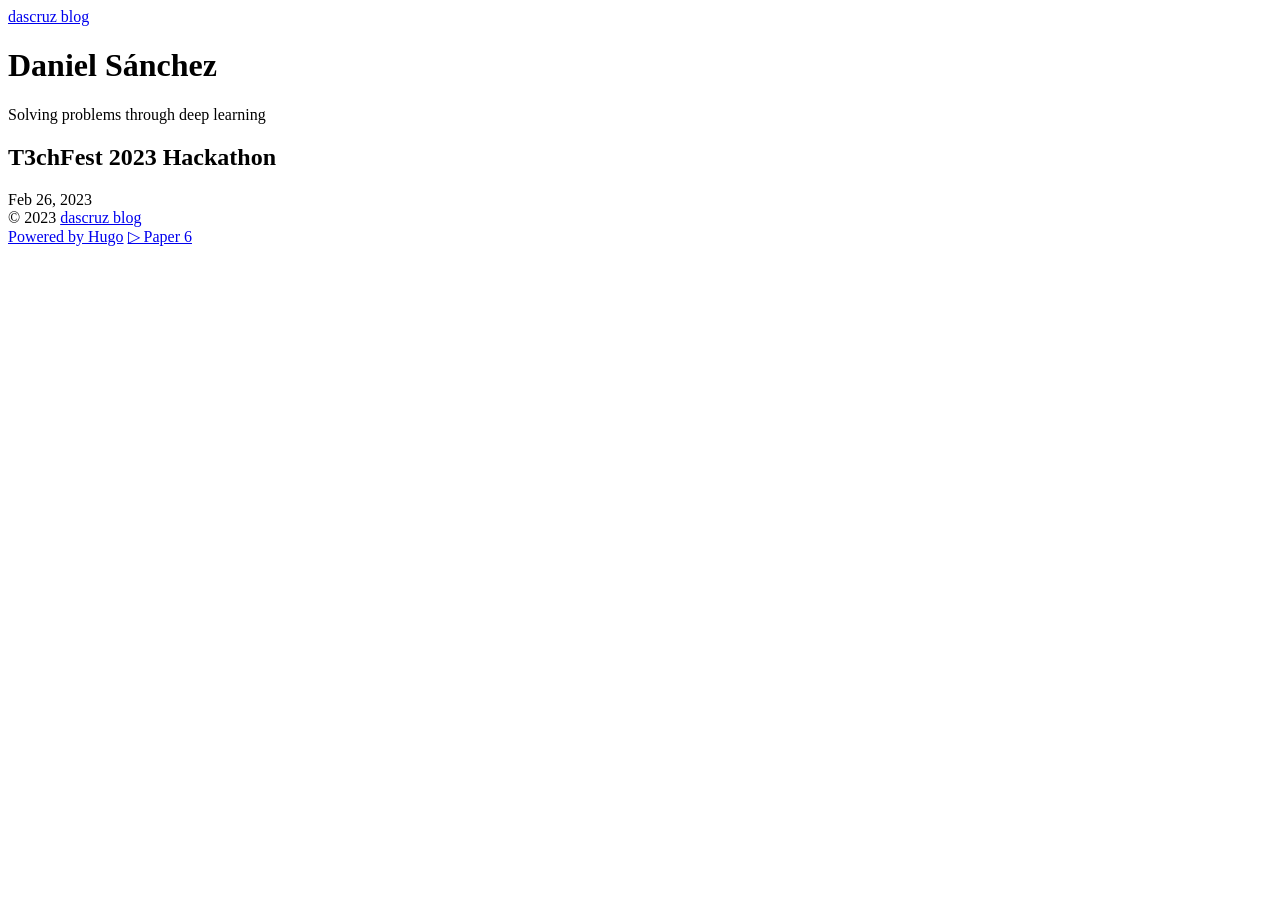
<file: index.html>
<!doctype html><html class="not-ready text-sm lg:text-base" style=--bg:#faf6f1 lang=en-us><head><meta charset=utf-8><meta http-equiv=x-ua-compatible content="IE=edge"><meta name=viewport content="width=device-width,initial-scale=1,shrink-to-fit=no"><title>dascruz blog</title><meta name=theme-color><meta name=description content><meta name=author content><link rel="preload stylesheet" as=style href=https://dascruz.me/main.min.css><link rel=preload as=image href=https://dascruz.me/theme.png><link rel=preload as=image href=https://dascruz.me/twitter.svg><link rel=preload as=image href=https://dascruz.me/github.svg><link rel=icon href=https://dascruz.me/favicon.ico><link rel=apple-touch-icon href=https://dascruz.me/apple-touch-icon.png><meta name=generator content="Hugo 0.110.0"><link rel=alternate type=application/rss+xml href=https://dascruz.me/index.xml title="dascruz blog"><meta property="og:title" content="dascruz blog"><meta property="og:description" content><meta property="og:type" content="website"><meta property="og:url" content="https://dascruz.me/"><meta itemprop=name content="dascruz blog"><meta itemprop=description content><meta name=twitter:card content="summary"><meta name=twitter:title content="dascruz blog"><meta name=twitter:description content></head><body class="text-black duration-200 ease-out dark:text-white"><header class="mx-auto flex h-[5rem] max-w-3xl px-8 lg:justify-center"><div class="relative z-50 mr-auto flex items-center"><a class="-translate-x-[1px] -translate-y-0.5 text-3xl font-bold" href=https://dascruz.me/>dascruz blog</a>
<a class="btn-dark ml-6 h-6 w-6 shrink-0 cursor-pointer [background:url(./theme.svg)_left_center/cover_no-repeat] dark:invert dark:[background-position:right]"></a></div><a class="btn-menu relative z-50 -mr-8 flex h-[5rem] w-[5rem] shrink-0 cursor-pointer flex-col items-center justify-center gap-2.5 lg:hidden"></a>
<script>const htmlClass=document.documentElement.classList;setTimeout(()=>{htmlClass.remove("not-ready")},10);const btnMenu=document.querySelector(".btn-menu");btnMenu.addEventListener("click",()=>{htmlClass.toggle("open")});const metaTheme=document.querySelector('meta[name="theme-color"]'),lightBg=`"#faf6f1"`.replace(/"/g,""),setDark=e=>{metaTheme.setAttribute("content",e?"#000":lightBg),htmlClass[e?"add":"remove"]("dark"),localStorage.setItem("dark",e)},darkScheme=window.matchMedia("(prefers-color-scheme: dark)");if(htmlClass.contains("dark"))setDark(!0);else{const e=localStorage.getItem("dark");setDark(e?e==="true":darkScheme.matches)}darkScheme.addEventListener("change",e=>{setDark(e.matches)});const btnDark=document.querySelector(".btn-dark");btnDark.addEventListener("click",()=>{setDark(localStorage.getItem("dark")!=="true")})</script><div class="nav-wrapper fixed inset-x-0 top-full z-40 flex h-full select-none flex-col justify-center pb-16 duration-200 dark:bg-black lg:static lg:h-auto lg:flex-row lg:!bg-transparent lg:pb-0 lg:transition-none"><nav class="mt-12 flex justify-center space-x-10 dark:invert lg:mt-0 lg:ml-12 lg:items-center lg:space-x-6"><a class="h-8 w-8 [background:var(--url)_center_center/cover_no-repeat] lg:h-6 lg:w-6" style=--url:url(./twitter.svg) href=https://twitter.com/dascruzz target=_blank></a>
<a class="h-8 w-8 [background:var(--url)_center_center/cover_no-repeat] lg:h-6 lg:w-6" style=--url:url(./github.svg) href=https://github.com/dascruz target=_blank></a></nav></div></header><main class="prose prose-neutral relative mx-auto min-h-[calc(100%-10rem)] max-w-3xl px-8 pt-20 pb-32 dark:prose-invert"><div class="-mt-4 mb-20 flex items-start"><div><h1 class="mt-1.5 mb-3 text-3xl font-bold">Daniel Sánchez</h1><div class=break-words>Solving problems through deep learning</div></div></div><section class="relative my-10 first-of-type:mt-0 last-of-type:mb-0"><h2 class="!my-0 pb-1 !leading-none">T3chFest 2023 Hackathon</h2><time class="text-sm opacity-60">Feb 26, 2023</time>
<a class="absolute inset-0" href=https://dascruz.me/posts/helpmap/></a></section></main><footer class="opaco mx-auto flex h-[5rem] max-w-3xl items-center px-8 text-[0.9em] opacity-60"><div class=mr-auto>&copy; 2023
<a class=link href=https://dascruz.me/>dascruz blog</a></div><a class="link mx-6" href=https://gohugo.io/ rel=noopener target=_blank>Powered by Hugo️️</a>️
<a class=link href=https://github.com/nanxiaobei/hugo-paper rel=noopener target=_blank>▷ Paper 6</a></footer></body></html>
</file>
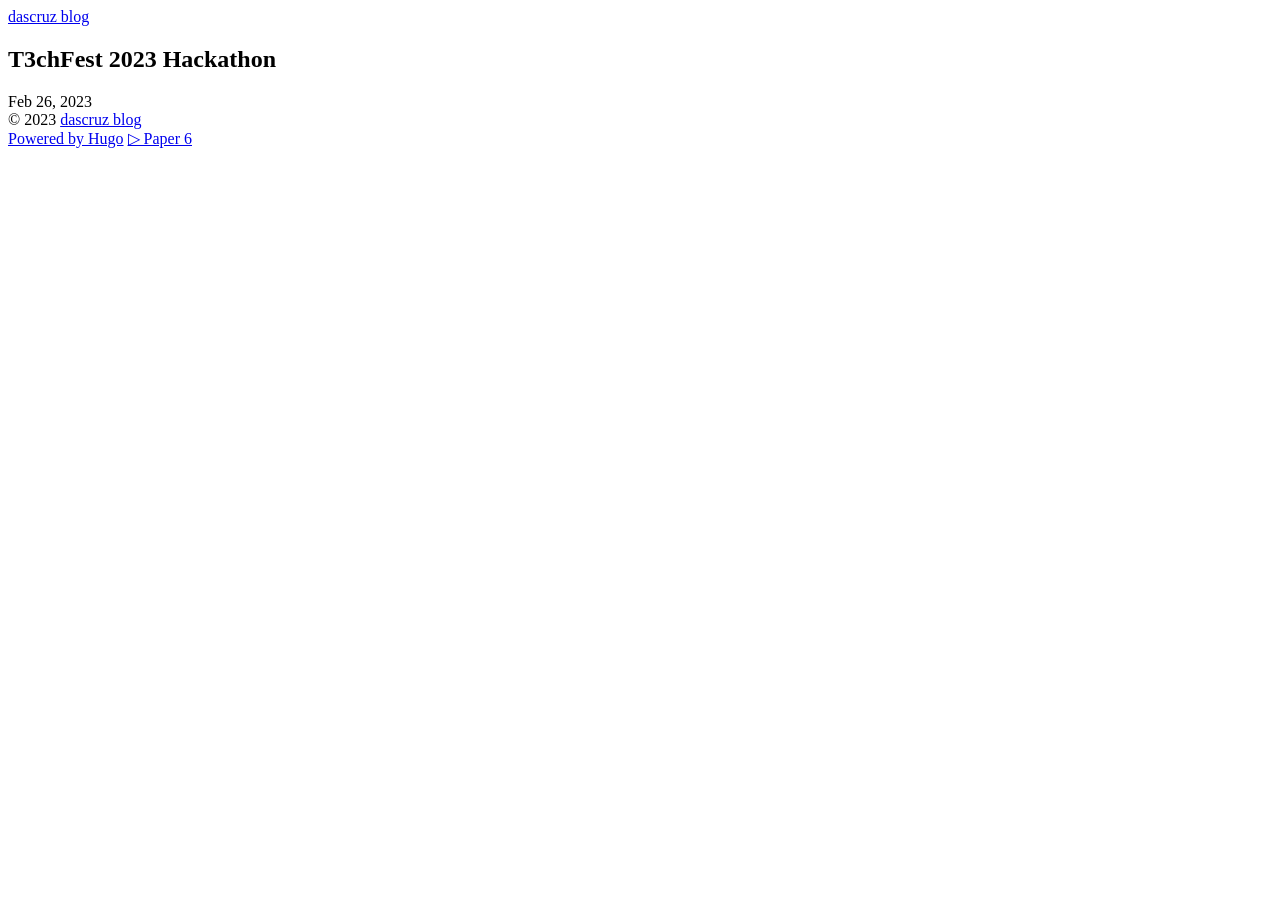
<file: posts/index.html>
<!doctype html><html class="not-ready text-sm lg:text-base" style=--bg:#faf6f1 lang=en-us><head><meta charset=utf-8><meta http-equiv=x-ua-compatible content="IE=edge"><meta name=viewport content="width=device-width,initial-scale=1,shrink-to-fit=no"><title>Posts - dascruz blog</title><meta name=theme-color><meta name=description content><meta name=author content><link rel="preload stylesheet" as=style href=https://dascruz.me/main.min.css><link rel=preload as=image href=https://dascruz.me/theme.png><link rel=preload as=image href=https://dascruz.me/twitter.svg><link rel=preload as=image href=https://dascruz.me/github.svg><link rel=icon href=https://dascruz.me/favicon.ico><link rel=apple-touch-icon href=https://dascruz.me/apple-touch-icon.png><meta name=generator content="Hugo 0.110.0"><link rel=alternate type=application/rss+xml href=https://dascruz.me/posts/index.xml title="dascruz blog"><meta property="og:title" content="Posts"><meta property="og:description" content><meta property="og:type" content="website"><meta property="og:url" content="https://dascruz.me/posts/"><meta itemprop=name content="Posts"><meta itemprop=description content><meta name=twitter:card content="summary"><meta name=twitter:title content="Posts"><meta name=twitter:description content></head><body class="text-black duration-200 ease-out dark:text-white"><header class="mx-auto flex h-[5rem] max-w-3xl px-8 lg:justify-center"><div class="relative z-50 mr-auto flex items-center"><a class="-translate-x-[1px] -translate-y-0.5 text-3xl font-bold" href=https://dascruz.me/>dascruz blog</a>
<a class="btn-dark ml-6 h-6 w-6 shrink-0 cursor-pointer [background:url(./theme.svg)_left_center/cover_no-repeat] dark:invert dark:[background-position:right]"></a></div><a class="btn-menu relative z-50 -mr-8 flex h-[5rem] w-[5rem] shrink-0 cursor-pointer flex-col items-center justify-center gap-2.5 lg:hidden"></a>
<script>const htmlClass=document.documentElement.classList;setTimeout(()=>{htmlClass.remove("not-ready")},10);const btnMenu=document.querySelector(".btn-menu");btnMenu.addEventListener("click",()=>{htmlClass.toggle("open")});const metaTheme=document.querySelector('meta[name="theme-color"]'),lightBg=`"#faf6f1"`.replace(/"/g,""),setDark=e=>{metaTheme.setAttribute("content",e?"#000":lightBg),htmlClass[e?"add":"remove"]("dark"),localStorage.setItem("dark",e)},darkScheme=window.matchMedia("(prefers-color-scheme: dark)");if(htmlClass.contains("dark"))setDark(!0);else{const e=localStorage.getItem("dark");setDark(e?e==="true":darkScheme.matches)}darkScheme.addEventListener("change",e=>{setDark(e.matches)});const btnDark=document.querySelector(".btn-dark");btnDark.addEventListener("click",()=>{setDark(localStorage.getItem("dark")!=="true")})</script><div class="nav-wrapper fixed inset-x-0 top-full z-40 flex h-full select-none flex-col justify-center pb-16 duration-200 dark:bg-black lg:static lg:h-auto lg:flex-row lg:!bg-transparent lg:pb-0 lg:transition-none"><nav class="mt-12 flex justify-center space-x-10 dark:invert lg:mt-0 lg:ml-12 lg:items-center lg:space-x-6"><a class="h-8 w-8 [background:var(--url)_center_center/cover_no-repeat] lg:h-6 lg:w-6" style=--url:url(./twitter.svg) href=https://twitter.com/dascruzz target=_blank></a>
<a class="h-8 w-8 [background:var(--url)_center_center/cover_no-repeat] lg:h-6 lg:w-6" style=--url:url(./github.svg) href=https://github.com/dascruz target=_blank></a></nav></div></header><main class="prose prose-neutral relative mx-auto min-h-[calc(100%-10rem)] max-w-3xl px-8 pt-20 pb-32 dark:prose-invert"><section class="relative my-10 first-of-type:mt-0 last-of-type:mb-0"><h2 class="!my-0 pb-1 !leading-none">T3chFest 2023 Hackathon</h2><time class="text-sm opacity-60">Feb 26, 2023</time>
<a class="absolute inset-0" href=https://dascruz.me/posts/helpmap/></a></section></main><footer class="opaco mx-auto flex h-[5rem] max-w-3xl items-center px-8 text-[0.9em] opacity-60"><div class=mr-auto>&copy; 2023
<a class=link href=https://dascruz.me/>dascruz blog</a></div><a class="link mx-6" href=https://gohugo.io/ rel=noopener target=_blank>Powered by Hugo️️</a>️
<a class=link href=https://github.com/nanxiaobei/hugo-paper rel=noopener target=_blank>▷ Paper 6</a></footer></body></html>
</file>
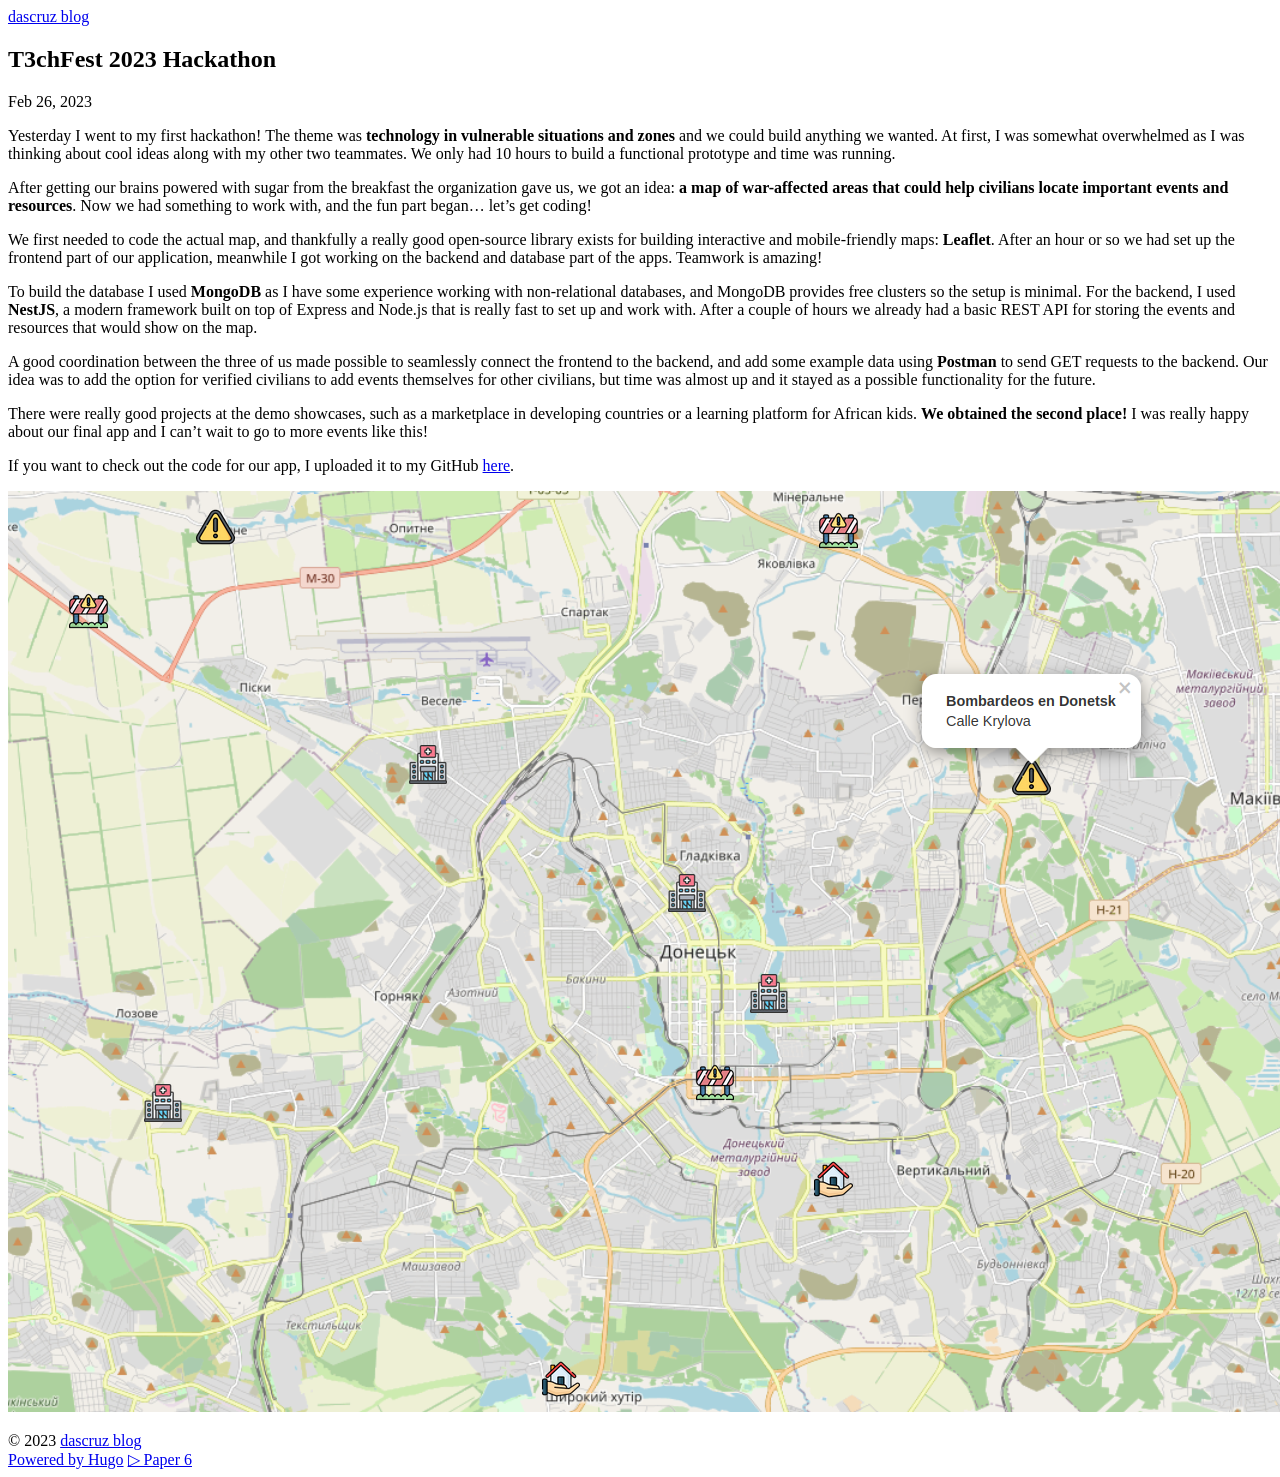
<file: posts/helpmap/index.html>
<!doctype html><html class="not-ready text-sm lg:text-base" style=--bg:#faf6f1 lang=en-us><head><meta charset=utf-8><meta http-equiv=x-ua-compatible content="IE=edge"><meta name=viewport content="width=device-width,initial-scale=1,shrink-to-fit=no"><title>T3chFest 2023 Hackathon - dascruz blog</title><meta name=theme-color><meta name=description content="Yesterday I went to my first hackathon! The theme was technology in vulnerable situations and zones and we could build anything we wanted. At first, I was somewhat overwhelmed as I was thinking about cool ideas along with my other two teammates. We only had 10 hours to build a functional prototype and time was running.
After getting our brains powered with sugar from the breakfast the organization gave us, we got an idea: a map of war-affected areas that could help civilians locate important events and resources."><meta name=author content><link rel="preload stylesheet" as=style href=https://dascruz.me/main.min.css><link rel=preload as=image href=https://dascruz.me/theme.png><link rel=preload as=image href=https://dascruz.me/twitter.svg><link rel=preload as=image href=https://dascruz.me/github.svg><link rel=icon href=https://dascruz.me/favicon.ico><link rel=apple-touch-icon href=https://dascruz.me/apple-touch-icon.png><meta name=generator content="Hugo 0.110.0"><meta property="og:title" content="T3chFest 2023 Hackathon"><meta property="og:description" content="Yesterday I went to my first hackathon! The theme was technology in vulnerable situations and zones and we could build anything we wanted. At first, I was somewhat overwhelmed as I was thinking about cool ideas along with my other two teammates. We only had 10 hours to build a functional prototype and time was running.
After getting our brains powered with sugar from the breakfast the organization gave us, we got an idea: a map of war-affected areas that could help civilians locate important events and resources."><meta property="og:type" content="article"><meta property="og:url" content="https://dascruz.me/posts/helpmap/"><meta property="article:section" content="posts"><meta property="article:published_time" content="2023-02-26T12:00:00+01:00"><meta property="article:modified_time" content="2023-02-26T12:00:00+01:00"><meta itemprop=name content="T3chFest 2023 Hackathon"><meta itemprop=description content="Yesterday I went to my first hackathon! The theme was technology in vulnerable situations and zones and we could build anything we wanted. At first, I was somewhat overwhelmed as I was thinking about cool ideas along with my other two teammates. We only had 10 hours to build a functional prototype and time was running.
After getting our brains powered with sugar from the breakfast the organization gave us, we got an idea: a map of war-affected areas that could help civilians locate important events and resources."><meta itemprop=datePublished content="2023-02-26T12:00:00+01:00"><meta itemprop=dateModified content="2023-02-26T12:00:00+01:00"><meta itemprop=wordCount content="362"><meta itemprop=keywords content><meta name=twitter:card content="summary"><meta name=twitter:title content="T3chFest 2023 Hackathon"><meta name=twitter:description content="Yesterday I went to my first hackathon! The theme was technology in vulnerable situations and zones and we could build anything we wanted. At first, I was somewhat overwhelmed as I was thinking about cool ideas along with my other two teammates. We only had 10 hours to build a functional prototype and time was running.
After getting our brains powered with sugar from the breakfast the organization gave us, we got an idea: a map of war-affected areas that could help civilians locate important events and resources."></head><body class="text-black duration-200 ease-out dark:text-white"><header class="mx-auto flex h-[5rem] max-w-3xl px-8 lg:justify-center"><div class="relative z-50 mr-auto flex items-center"><a class="-translate-x-[1px] -translate-y-0.5 text-3xl font-bold" href=https://dascruz.me/>dascruz blog</a>
<a class="btn-dark ml-6 h-6 w-6 shrink-0 cursor-pointer [background:url(./theme.svg)_left_center/cover_no-repeat] dark:invert dark:[background-position:right]"></a></div><a class="btn-menu relative z-50 -mr-8 flex h-[5rem] w-[5rem] shrink-0 cursor-pointer flex-col items-center justify-center gap-2.5 lg:hidden"></a>
<script>const htmlClass=document.documentElement.classList;setTimeout(()=>{htmlClass.remove("not-ready")},10);const btnMenu=document.querySelector(".btn-menu");btnMenu.addEventListener("click",()=>{htmlClass.toggle("open")});const metaTheme=document.querySelector('meta[name="theme-color"]'),lightBg=`"#faf6f1"`.replace(/"/g,""),setDark=e=>{metaTheme.setAttribute("content",e?"#000":lightBg),htmlClass[e?"add":"remove"]("dark"),localStorage.setItem("dark",e)},darkScheme=window.matchMedia("(prefers-color-scheme: dark)");if(htmlClass.contains("dark"))setDark(!0);else{const e=localStorage.getItem("dark");setDark(e?e==="true":darkScheme.matches)}darkScheme.addEventListener("change",e=>{setDark(e.matches)});const btnDark=document.querySelector(".btn-dark");btnDark.addEventListener("click",()=>{setDark(localStorage.getItem("dark")!=="true")})</script><div class="nav-wrapper fixed inset-x-0 top-full z-40 flex h-full select-none flex-col justify-center pb-16 duration-200 dark:bg-black lg:static lg:h-auto lg:flex-row lg:!bg-transparent lg:pb-0 lg:transition-none"><nav class="mt-12 flex justify-center space-x-10 dark:invert lg:mt-0 lg:ml-12 lg:items-center lg:space-x-6"><a class="h-8 w-8 [background:var(--url)_center_center/cover_no-repeat] lg:h-6 lg:w-6" style=--url:url(./twitter.svg) href=https://twitter.com/dascruzz target=_blank></a>
<a class="h-8 w-8 [background:var(--url)_center_center/cover_no-repeat] lg:h-6 lg:w-6" style=--url:url(./github.svg) href=https://github.com/dascruz target=_blank></a></nav></div></header><main class="prose prose-neutral relative mx-auto min-h-[calc(100%-10rem)] max-w-3xl px-8 pt-20 pb-32 dark:prose-invert"><article><header class=mb-20><h1 class="!my-0 pb-2.5">T3chFest 2023 Hackathon</h1><div class="text-sm opacity-60"><time>Feb 26, 2023</time></div></header><section><p>Yesterday I went to my first hackathon! The theme was <strong>technology in vulnerable situations and zones</strong> and we could build anything we wanted. At first, I was somewhat overwhelmed as I was thinking about cool ideas along with my other two teammates. We only had 10 hours to build a functional prototype and time was running.</p><p>After getting our brains powered with sugar from the breakfast the organization gave us, we got an idea: <strong>a map of war-affected areas that could help civilians locate important events and resources</strong>. Now we had something to work with, and the fun part began&mldr; let&rsquo;s get coding!</p><p>We first needed to code the actual map, and thankfully a really good open-source library exists for building interactive and mobile-friendly maps: <strong>Leaflet</strong>. After an hour or so we had set up the frontend part of our application, meanwhile I got working on the backend and database part of the apps. Teamwork is amazing!</p><p>To build the database I used <strong>MongoDB</strong> as I have some experience working with non-relational databases, and MongoDB provides free clusters so the setup is minimal. For the backend, I used <strong>NestJS</strong>, a modern framework built on top of Express and Node.js that is really fast to set up and work with. After a couple of hours we already had a basic REST API for storing the events and resources that would show on the map.</p><p>A good coordination between the three of us made possible to seamlessly connect the frontend to the backend, and add some example data using <strong>Postman</strong> to send GET requests to the backend. Our idea was to add the option for verified civilians to add events themselves for other civilians, but time was almost up and it stayed as a possible functionality for the future.</p><p>There were really good projects at the demo showcases, such as a marketplace in developing countries or a learning platform for African kids. <strong>We obtained the second place!</strong> I was really happy about our final app and I can&rsquo;t wait to go to more events like this!</p><p>If you want to check out the code for our app, I uploaded it to my GitHub <a href=https://github.com/dascruz/helpmap>here</a>.</p><p><img src=../readme.png alt=HelpMap title=HelpMap></p></section></article></main><footer class="opaco mx-auto flex h-[5rem] max-w-3xl items-center px-8 text-[0.9em] opacity-60"><div class=mr-auto>&copy; 2023
<a class=link href=https://dascruz.me/>dascruz blog</a></div><a class="link mx-6" href=https://gohugo.io/ rel=noopener target=_blank>Powered by Hugo️️</a>️
<a class=link href=https://github.com/nanxiaobei/hugo-paper rel=noopener target=_blank>▷ Paper 6</a></footer></body></html>
</file>
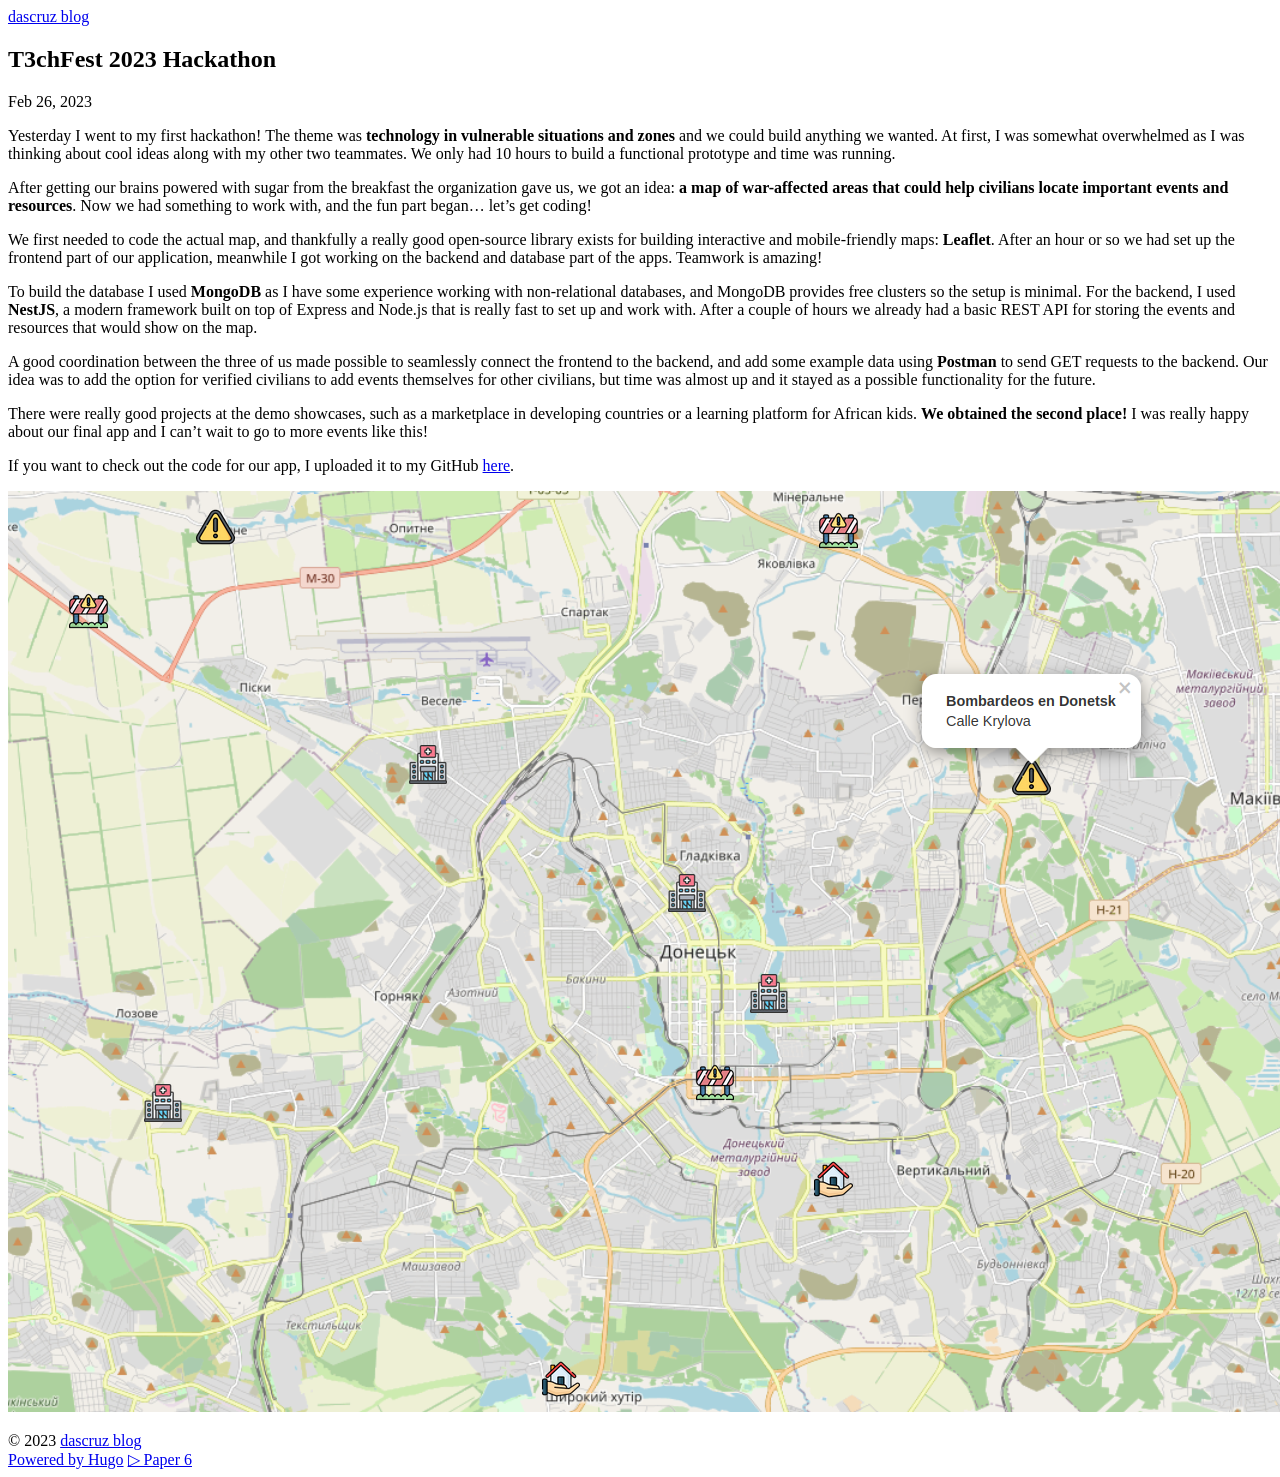
<file: posts/helpmap/helpmap/index.html>
<!doctype html><html class="not-ready text-sm lg:text-base" style=--bg:#faf6f1 lang=en-us><head><meta charset=utf-8><meta http-equiv=x-ua-compatible content="IE=edge"><meta name=viewport content="width=device-width,initial-scale=1,shrink-to-fit=no"><title>T3chFest 2023 Hackathon - dascruz blog</title><meta name=theme-color><meta name=description content="Yesterday I went to my first hackathon! The theme was technology in vulnerable situations and zones and we could build anything we wanted. At first, I was somewhat overwhelmed as I was thinking about cool ideas along with my other two teammates. We only had 10 hours to build a functional prototype and time was running.
After getting our brains powered with sugar from the breakfast the organization gave us, we got an idea: a map of war-affected areas that could help civilians locate important events and resources."><meta name=author content><link rel="preload stylesheet" as=style href=https://dascruz.me/main.min.css><link rel=preload as=image href=https://dascruz.me/theme.png><link rel=preload as=image href=https://dascruz.me/twitter.svg><link rel=preload as=image href=https://dascruz.me/github.svg><link rel=icon href=https://dascruz.me/favicon.ico><link rel=apple-touch-icon href=https://dascruz.me/apple-touch-icon.png><meta name=generator content="Hugo 0.110.0"><meta property="og:title" content="T3chFest 2023 Hackathon"><meta property="og:description" content="Yesterday I went to my first hackathon! The theme was technology in vulnerable situations and zones and we could build anything we wanted. At first, I was somewhat overwhelmed as I was thinking about cool ideas along with my other two teammates. We only had 10 hours to build a functional prototype and time was running.
After getting our brains powered with sugar from the breakfast the organization gave us, we got an idea: a map of war-affected areas that could help civilians locate important events and resources."><meta property="og:type" content="article"><meta property="og:url" content="https://dascruz.me/posts/helpmap/helpmap/"><meta property="article:section" content="posts"><meta property="article:published_time" content="2023-02-26T12:00:00+01:00"><meta property="article:modified_time" content="2023-02-26T12:00:00+01:00"><meta itemprop=name content="T3chFest 2023 Hackathon"><meta itemprop=description content="Yesterday I went to my first hackathon! The theme was technology in vulnerable situations and zones and we could build anything we wanted. At first, I was somewhat overwhelmed as I was thinking about cool ideas along with my other two teammates. We only had 10 hours to build a functional prototype and time was running.
After getting our brains powered with sugar from the breakfast the organization gave us, we got an idea: a map of war-affected areas that could help civilians locate important events and resources."><meta itemprop=datePublished content="2023-02-26T12:00:00+01:00"><meta itemprop=dateModified content="2023-02-26T12:00:00+01:00"><meta itemprop=wordCount content="362"><meta itemprop=keywords content><meta name=twitter:card content="summary"><meta name=twitter:title content="T3chFest 2023 Hackathon"><meta name=twitter:description content="Yesterday I went to my first hackathon! The theme was technology in vulnerable situations and zones and we could build anything we wanted. At first, I was somewhat overwhelmed as I was thinking about cool ideas along with my other two teammates. We only had 10 hours to build a functional prototype and time was running.
After getting our brains powered with sugar from the breakfast the organization gave us, we got an idea: a map of war-affected areas that could help civilians locate important events and resources."></head><body class="text-black duration-200 ease-out dark:text-white"><header class="mx-auto flex h-[5rem] max-w-3xl px-8 lg:justify-center"><div class="relative z-50 mr-auto flex items-center"><a class="-translate-x-[1px] -translate-y-0.5 text-3xl font-bold" href=https://dascruz.me/>dascruz blog</a>
<a class="btn-dark ml-6 h-6 w-6 shrink-0 cursor-pointer [background:url(./theme.svg)_left_center/cover_no-repeat] dark:invert dark:[background-position:right]"></a></div><a class="btn-menu relative z-50 -mr-8 flex h-[5rem] w-[5rem] shrink-0 cursor-pointer flex-col items-center justify-center gap-2.5 lg:hidden"></a>
<script>const htmlClass=document.documentElement.classList;setTimeout(()=>{htmlClass.remove("not-ready")},10);const btnMenu=document.querySelector(".btn-menu");btnMenu.addEventListener("click",()=>{htmlClass.toggle("open")});const metaTheme=document.querySelector('meta[name="theme-color"]'),lightBg=`"#faf6f1"`.replace(/"/g,""),setDark=e=>{metaTheme.setAttribute("content",e?"#000":lightBg),htmlClass[e?"add":"remove"]("dark"),localStorage.setItem("dark",e)},darkScheme=window.matchMedia("(prefers-color-scheme: dark)");if(htmlClass.contains("dark"))setDark(!0);else{const e=localStorage.getItem("dark");setDark(e?e==="true":darkScheme.matches)}darkScheme.addEventListener("change",e=>{setDark(e.matches)});const btnDark=document.querySelector(".btn-dark");btnDark.addEventListener("click",()=>{setDark(localStorage.getItem("dark")!=="true")})</script><div class="nav-wrapper fixed inset-x-0 top-full z-40 flex h-full select-none flex-col justify-center pb-16 duration-200 dark:bg-black lg:static lg:h-auto lg:flex-row lg:!bg-transparent lg:pb-0 lg:transition-none"><nav class="mt-12 flex justify-center space-x-10 dark:invert lg:mt-0 lg:ml-12 lg:items-center lg:space-x-6"><a class="h-8 w-8 [background:var(--url)_center_center/cover_no-repeat] lg:h-6 lg:w-6" style=--url:url(./twitter.svg) href=https://twitter.com/dascruzz target=_blank></a>
<a class="h-8 w-8 [background:var(--url)_center_center/cover_no-repeat] lg:h-6 lg:w-6" style=--url:url(./github.svg) href=https://github.com/dascruz target=_blank></a></nav></div></header><main class="prose prose-neutral relative mx-auto min-h-[calc(100%-10rem)] max-w-3xl px-8 pt-20 pb-32 dark:prose-invert"><article><header class=mb-20><h1 class="!my-0 pb-2.5">T3chFest 2023 Hackathon</h1><div class="text-sm opacity-60"><time>Feb 26, 2023</time></div></header><section><p>Yesterday I went to my first hackathon! The theme was <strong>technology in vulnerable situations and zones</strong> and we could build anything we wanted. At first, I was somewhat overwhelmed as I was thinking about cool ideas along with my other two teammates. We only had 10 hours to build a functional prototype and time was running.</p><p>After getting our brains powered with sugar from the breakfast the organization gave us, we got an idea: <strong>a map of war-affected areas that could help civilians locate important events and resources</strong>. Now we had something to work with, and the fun part began&mldr; let&rsquo;s get coding!</p><p>We first needed to code the actual map, and thankfully a really good open-source library exists for building interactive and mobile-friendly maps: <strong>Leaflet</strong>. After an hour or so we had set up the frontend part of our application, meanwhile I got working on the backend and database part of the apps. Teamwork is amazing!</p><p>To build the database I used <strong>MongoDB</strong> as I have some experience working with non-relational databases, and MongoDB provides free clusters so the setup is minimal. For the backend, I used <strong>NestJS</strong>, a modern framework built on top of Express and Node.js that is really fast to set up and work with. After a couple of hours we already had a basic REST API for storing the events and resources that would show on the map.</p><p>A good coordination between the three of us made possible to seamlessly connect the frontend to the backend, and add some example data using <strong>Postman</strong> to send GET requests to the backend. Our idea was to add the option for verified civilians to add events themselves for other civilians, but time was almost up and it stayed as a possible functionality for the future.</p><p>There were really good projects at the demo showcases, such as a marketplace in developing countries or a learning platform for African kids. <strong>We obtained the second place!</strong> I was really happy about our final app and I can&rsquo;t wait to go to more events like this!</p><p>If you want to check out the code for our app, I uploaded it to my GitHub <a href=https://github.com/dascruz/helpmap>here</a>.</p><p><img src=../readme.png alt=HelpMap title=HelpMap></p></section></article></main><footer class="opaco mx-auto flex h-[5rem] max-w-3xl items-center px-8 text-[0.9em] opacity-60"><div class=mr-auto>&copy; 2023
<a class=link href=https://dascruz.me/>dascruz blog</a></div><a class="link mx-6" href=https://gohugo.io/ rel=noopener target=_blank>Powered by Hugo️️</a>️
<a class=link href=https://github.com/nanxiaobei/hugo-paper rel=noopener target=_blank>▷ Paper 6</a></footer></body></html>
</file>
